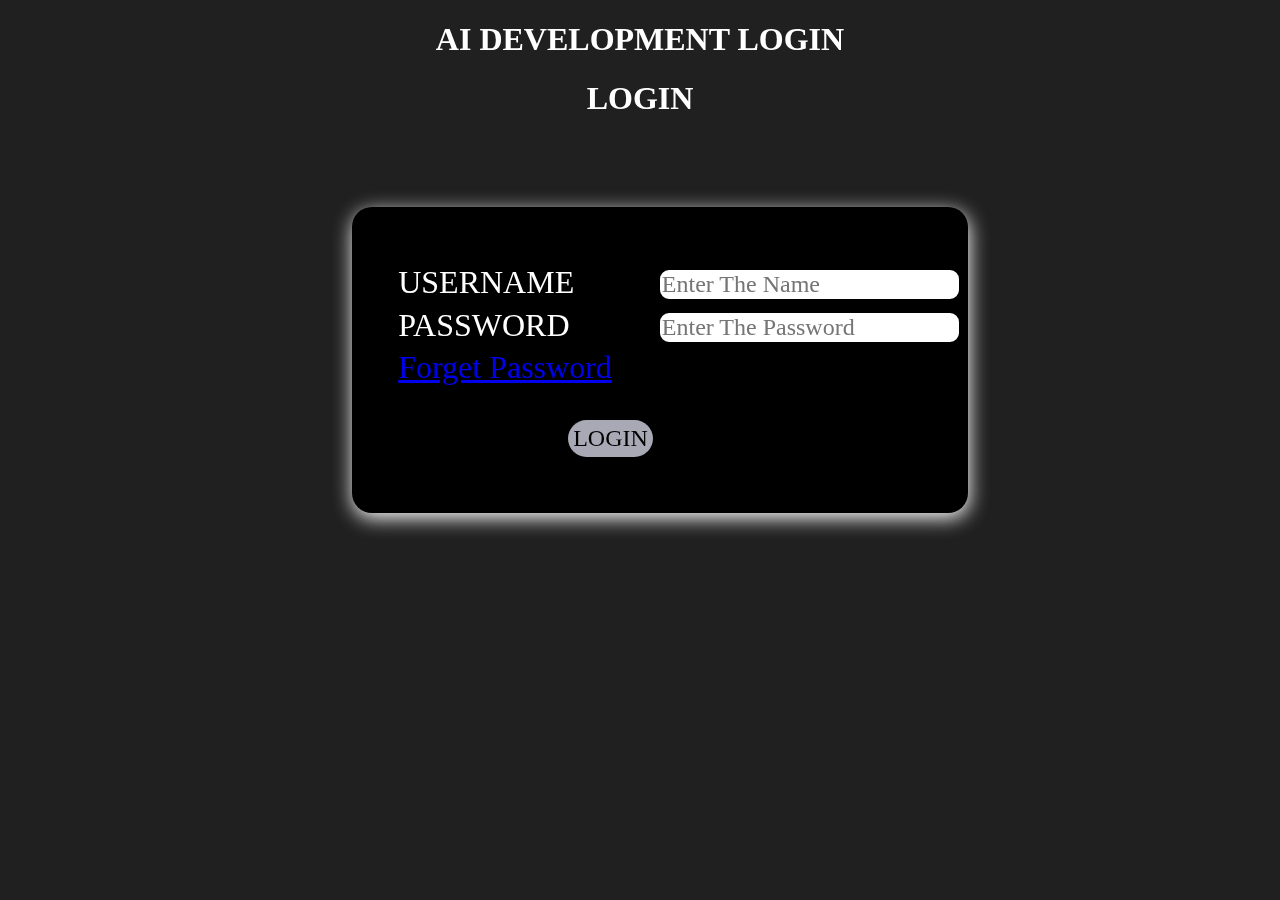
<file: index.html>
<!DOCTYPE html>
<html lang="en">
<head>
    <meta charset="UTF-8">
    <meta name="viewport" content="width=device-width, initial-scale=1.0">
    <title>AI DEVELOP</title>
    <link rel="stylesheet" href="sacs.css">
    
    
</head>
<body>
    <center>
        <h1>
            AI DEVELOPMENT LOGIN 
        </h1>
    </center>
    <center>
    <form>
        <table>
            <center>
                <H1>LOGIN</H1>
            </center>
        <tr>
            <td>USERNAME</td><td><input type="email" placeholder="Enter The Name"></td>
        </tr>
        <tr>
            <td>PASSWORD</td><td><input type="password" placeholder="Enter The Password"></td>
        </tr>
        <tr>
            <td><a href="#">Forget Password</a></td>
        </tr>
        <tr><td>
            <button>LOGIN</button>
        </td></tr>
        

        </table>

    </form>
    </center>

    
</body>
</html>
</file>
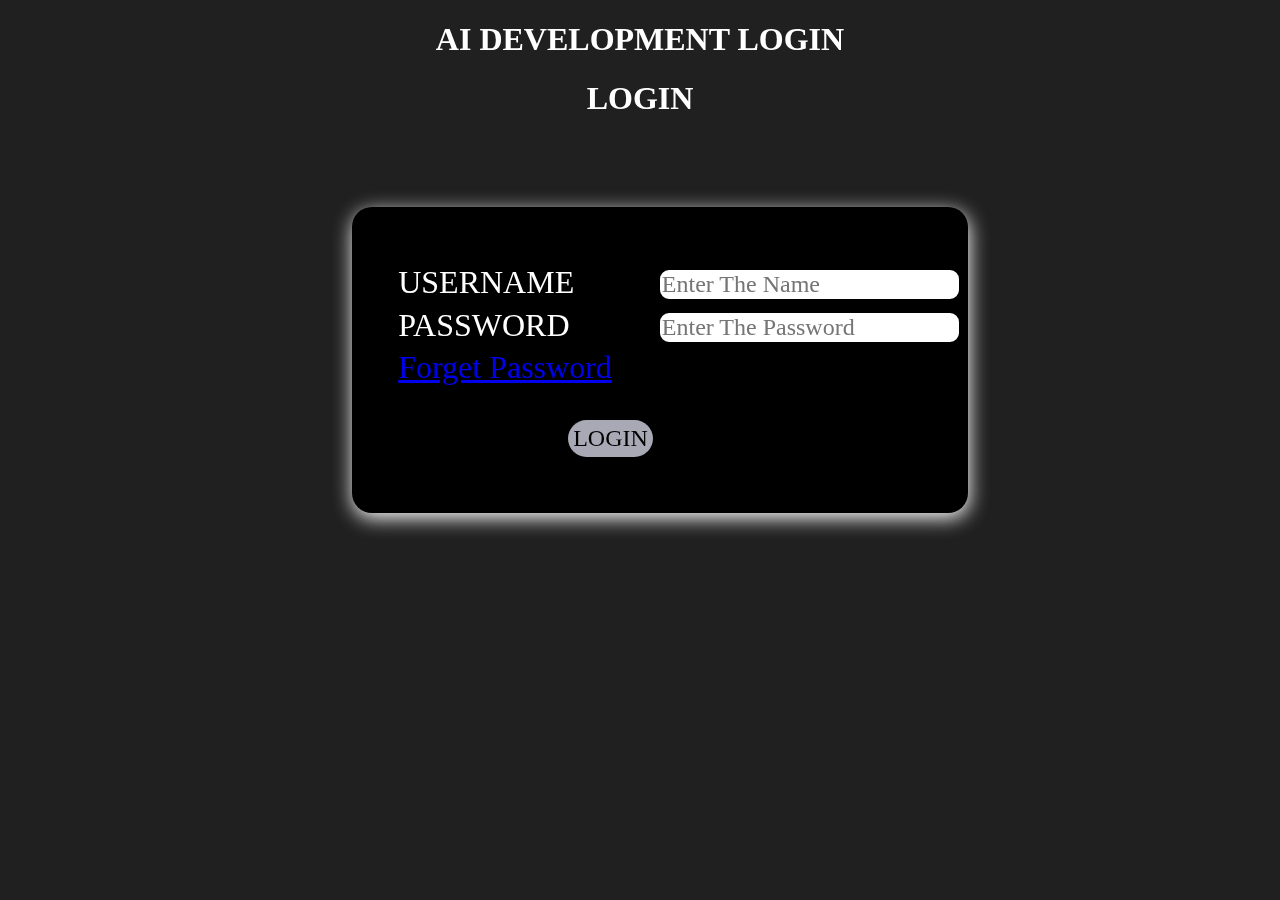
<file: home.html>
<!DOCTYPE html>
<html lang="en">
<head>
    <meta charset="UTF-8">
    <meta name="viewport" content="width=device-width, initial-scale=1.0">
    <title>AI DEVELOP</title>
    <link rel="stylesheet" href="sacs.css">
    
    
</head>
<body>
    <center>
        <h1>
            AI DEVELOPMENT LOGIN 
        </h1>
    </center>
    <center>
    <form>
        <table>
            <center>
                <H1>LOGIN</H1>
            </center>
        <tr>
            <td>USERNAME</td><td><input type="email" placeholder="Enter The Name"></td>
        </tr>
        <tr>
            <td>PASSWORD</td><td><input type="password" placeholder="Enter The Password"></td>
        </tr>
        <tr>
            <td><a href="#">Forget Password</a></td>
        </tr>
        <tr><td>
            <button>LOGIN</button>
        </td></tr>
        

        </table>

    </form>
    </center>

    
</body>
</html>
</file>
<file: sacs.css>
body{
    
    background-color: rgb(32, 32, 32);
    color: white;
    box-shadow: white;

}
table{
    border: solid;
    margin-top: 90px;
    border-color: transparent;
    padding-left: 40px;
    padding-top: 50px;
    
    padding: center;
    padding-bottom: 40px;
    padding-bottom: 50px;
    padding-left: 40px;
    margin-left: 40px;
    font-size: xx-large;
    background-color: transparent;
    border-radius: 20px;
    box-shadow: white;
    backdrop-filter: blur(20px);
    background-color: black;
    filter: drop-shadow(1px 5px 10px white);
    
}
input{
    font-size: x-large;
    border-radius: 12px;
    border:solid;
}
button{
    font-size: x-large;
    border-radius: 30px;
    background-color: rgb(169, 169, 181);
    border: transparent;
    padding: 5px;
    margin-left: 170px;
    margin-top: 30px;

}
button:hover,star{
    background-color:white;
    filter: drop-shadow(1px 2px 8px white);
}
table:hover,:star{
    backdrop-filter: 0 0px white;
    border-color: white;
    border-width: 5px;
}
*{
    font-family: "Gluten", cursive;
  font-optical-sizing: auto;
  font-weight: <weight>;
  font-style: normal;
  font-variation-settings;   
    "slnt" 0;
}
</file>
